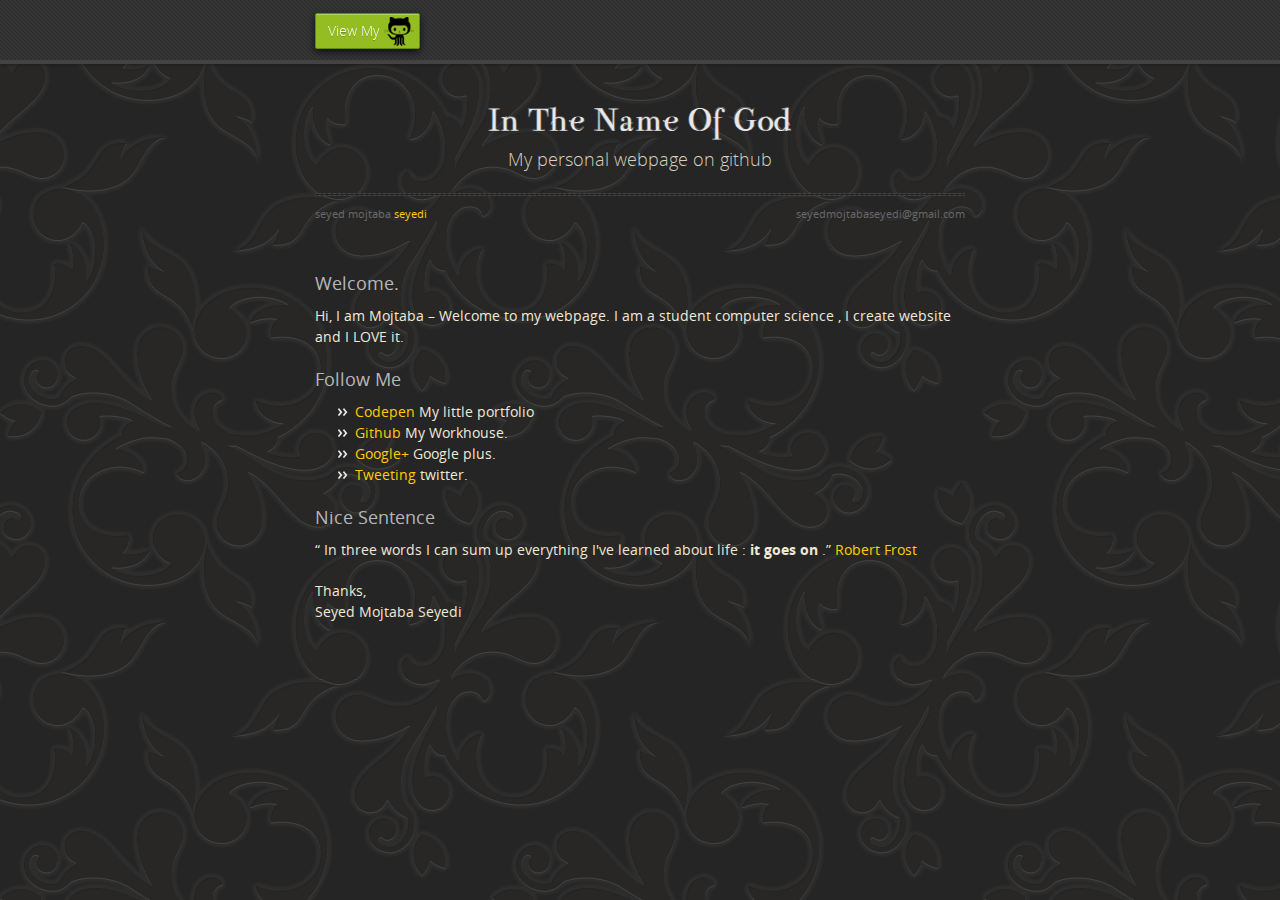
<file: index.html>
<!doctype html>
<html>
  <head>
    <meta charset="utf-8" />
    <meta http-equiv="X-UA-Compatible" content="chrome=1" />
    <title>Seyed Mojtaba Seyedi</title>
    <link rel="icon" type="image/x-icon" href="images/favicon.ico" />
    <link rel="stylesheet" href="stylesheets/styles.css">
    <link rel="stylesheet" href="stylesheets/pygment_trac.css">
    <script src="https://ajax.googleapis.com/ajax/libs/jquery/1.7.1/jquery.min.js"></script>
    <script src="javascripts/respond.js"></script>
    <!--[if lt IE 9]>
      <script src="//html5shiv.googlecode.com/svn/trunk/html5.js"></script>
    <![endif]-->
    <!--[if lt IE 8]>
    <link rel="stylesheet" href="stylesheets/ie.css">
    <![endif]-->
    <meta name="viewport" content="width=device-width, initial-scale=1, user-scalable=no" />

  </head>
  <body>
      <div id="header">
        <nav>
          <li class="fork"><a href="https://github.com/seyedi">View My</a></li>
        </nav>
      </div><!-- end header -->

    <div class="wrapper">

      <section>
        <div id="title">
          <h1>In The Name Of God</h1>
          <p>My personal webpage on github</p>
          <hr>
          <span class="credits left">seyed mojtaba <a href="https://github.com/seyedi">seyedi</a></span>
          <span class="credits right">seyedmojtabaseyedi@gmail.com</span>
        </div>
        <h3>Welcome.</h3>
        <p>Hi, I am Mojtaba – Welcome to my webpage. I am a student computer science , I create website and I LOVE it.</p>
        <h3>Follow Me</h3>
        <ul>
          <li>
            <a href="http://codepen.io/seyedi">Codepen</a>
            My little portfolio
          </li>
          <li>
            <a href="http://github.com/seyedi">Github</a>
            My Workhouse.
          </li>
          <li>
            <a href="https://plus.google.com/u/0/+MojtabaSeyedi1/posts">Google+</a>
            Google plus.
          </li>
          <li>
            <a href="https://twitter.com/mojtabaseyedi">Tweeting</a>
            twitter.
          </li>
      </ul>
      <h3>Nice Sentence</h3>
      <p>“ In three words I can sum up everything I've learned about life : <strong>it goes on</strong> .” <a href="http://en.wikipedia.org/wiki/Robert_Frost"> Robert Frost</a></p>
      <p>Thanks,<br />
Seyed Mojtaba Seyedi</p>
    </section>
      </section>

    </div>
    <!--[if !IE]><script>fixScale(document);</script><![endif]-->    
  </body>
</html>
</file>
<file: stylesheets/styles.css>
@font-face {
  font-family: 'OpenSansLight';
  src: url("../fonts/OpenSans-Light-webfont.eot");
  src: url("../fonts/OpenSans-Light-webfont.eot?#iefix") format("embedded-opentype"), url("../fonts/OpenSans-Light-webfont.woff") format("woff"), url("../fonts/OpenSans-Light-webfont.ttf") format("truetype"), url("../fonts/OpenSans-Light-webfont.svg#OpenSansLight") format("svg");
  font-weight: normal;
  font-style: normal;
}

@font-face {
  font-family: 'OpenSansLightItalic';
  src: url("../fonts/OpenSans-LightItalic-webfont.eot");
  src: url("../fonts/OpenSans-LightItalic-webfont.eot?#iefix") format("embedded-opentype"), url("../fonts/OpenSans-LightItalic-webfont.woff") format("woff"), url("../fonts/OpenSans-LightItalic-webfont.ttf") format("truetype"), url("../fonts/OpenSans-LightItalic-webfont.svg#OpenSansLightItalic") format("svg");
  font-weight: normal;
  font-style: normal;
}

@font-face {
  font-family: 'OpenSansRegular';
  src: url("../fonts/OpenSans-Regular-webfont.eot");
  src: url("../fonts/OpenSans-Regular-webfont.eot?#iefix") format("embedded-opentype"), url("../fonts/OpenSans-Regular-webfont.woff") format("woff"), url("../fonts/OpenSans-Regular-webfont.ttf") format("truetype"), url("../fonts/OpenSans-Regular-webfont.svg#OpenSansRegular") format("svg");
  font-weight: normal;
  font-style: normal;
  -webkit-font-smoothing: antialiased;
}

@font-face {
  font-family: 'OpenSansItalic';
  src: url("../fonts/OpenSans-Italic-webfont.eot");
  src: url("../fonts/OpenSans-Italic-webfont.eot?#iefix") format("embedded-opentype"), url("../fonts/OpenSans-Italic-webfont.woff") format("woff"), url("../fonts/OpenSans-Italic-webfont.ttf") format("truetype"), url("../fonts/OpenSans-Italic-webfont.svg#OpenSansItalic") format("svg");
  font-weight: normal;
  font-style: normal;
  -webkit-font-smoothing: antialiased;
}

@font-face {
  font-family: 'OpenSansSemibold';
  src: url("../fonts/OpenSans-Semibold-webfont.eot");
  src: url("../fonts/OpenSans-Semibold-webfont.eot?#iefix") format("embedded-opentype"), url("../fonts/OpenSans-Semibold-webfont.woff") format("woff"), url("../fonts/OpenSans-Semibold-webfont.ttf") format("truetype"), url("../fonts/OpenSans-Semibold-webfont.svg#OpenSansSemibold") format("svg");
  font-weight: normal;
  font-style: normal;
  -webkit-font-smoothing: antialiased;
}

@font-face {
  font-family: 'OpenSansSemiboldItalic';
  src: url("../fonts/OpenSans-SemiboldItalic-webfont.eot");
  src: url("../fonts/OpenSans-SemiboldItalic-webfont.eot?#iefix") format("embedded-opentype"), url("../fonts/OpenSans-SemiboldItalic-webfont.woff") format("woff"), url("../fonts/OpenSans-SemiboldItalic-webfont.ttf") format("truetype"), url("../fonts/OpenSans-SemiboldItalic-webfont.svg#OpenSansSemiboldItalic") format("svg");
  font-weight: normal;
  font-style: normal;
  -webkit-font-smoothing: antialiased;
}

@font-face {
  font-family: 'OpenSansBold';
  src: url("../fonts/OpenSans-Bold-webfont.eot");
  src: url("../fonts/OpenSans-Bold-webfont.eot?#iefix") format("embedded-opentype"), url("../fonts/OpenSans-Bold-webfont.woff") format("woff"), url("../fonts/OpenSans-Bold-webfont.ttf") format("truetype"), url("../fonts/OpenSans-Bold-webfont.svg#OpenSansBold") format("svg");
  font-weight: normal;
  font-style: normal;
  -webkit-font-smoothing: antialiased;
}

@font-face {
  font-family: 'OpenSansBoldItalic';
  src: url("../fonts/OpenSans-BoldItalic-webfont.eot");
  src: url("../fonts/OpenSans-BoldItalic-webfont.eot?#iefix") format("embedded-opentype"), url("../fonts/OpenSans-BoldItalic-webfont.woff") format("woff"), url("../fonts/OpenSans-BoldItalic-webfont.ttf") format("truetype"), url("../fonts/OpenSans-BoldItalic-webfont.svg#OpenSansBoldItalic") format("svg");
  font-weight: normal;
  font-style: normal;
  -webkit-font-smoothing: antialiased;
}

@font-face {
font-family: 'ParmaPetitOutline';
src: url('../fonts/ParmaPetitOutline.ttf');
}

/* normalize.css 2012-02-07T12:37 UTC - http://github.com/necolas/normalize.css */
/* =============================================================================
   HTML5 display definitions
   ========================================================================== */
/*
 * Corrects block display not defined in IE6/7/8/9 & FF3
 */
article,
aside,
details,
figcaption,
figure,
footer,
header,
hgroup,
nav,
section,
summary {
  display: block;
}

/*
 * Corrects inline-block display not defined in IE6/7/8/9 & FF3
 */
audio,
canvas,
video {
  display: inline-block;
  *display: inline;
  *zoom: 1;
}

/*
 * Prevents modern browsers from displaying 'audio' without controls
 */
audio:not([controls]) {
  display: none;
}

/*
 * Addresses styling for 'hidden' attribute not present in IE7/8/9, FF3, S4
 * Known issue: no IE6 support
 */
[hidden] {
  display: none;
}

/* =============================================================================
   Base
   ========================================================================== */
/*
 * 1. Corrects text resizing oddly in IE6/7 when body font-size is set using em units
 *    http://clagnut.com/blog/348/#c790
 * 2. Prevents iOS text size adjust after orientation change, without disabling user zoom
 *    www.456bereastreet.com/archive/201012/controlling_text_size_in_safari_for_ios_without_disabling_user_zoom/
 */
html {
  font-size: 100%;
  /* 1 */
  -webkit-text-size-adjust: 100%;
  /* 2 */
  -ms-text-size-adjust: 100%;
  /* 2 */
}

/*
 * Addresses font-family inconsistency between 'textarea' and other form elements.
 */
html,
button,
input,
select,
textarea {
  font-family: sans-serif;
}

/*
 * Addresses margins handled incorrectly in IE6/7
 */
body {
  margin: 0;
}

/* =============================================================================
   Links
   ========================================================================== */
/*
 * Addresses outline displayed oddly in Chrome
 */
a:focus {
  outline: thin dotted;
}

/*
 * Improves readability when focused and also mouse hovered in all browsers
 * people.opera.com/patrickl/experiments/keyboard/test
 */
a:hover,
a:active {
  outline: 0;
}

/* =============================================================================
   Typography
   ========================================================================== */
/*
 * Addresses font sizes and margins set differently in IE6/7
 * Addresses font sizes within 'section' and 'article' in FF4+, Chrome, S5
 */
h1 {
  font-size: 2em;
  margin: 0.67em 0;
  font-family : 'ParmaPetitOutline' !important;
}

h2 {
  font-size: 1.5em;
  margin: 0.83em 0;
}

h3 {
  font-size: 1.17em;
  margin: 1em 0;
}

h4 {
  font-size: 1em;
  margin: 1.33em 0;
}

h5 {
  font-size: 0.83em;
  margin: 1.67em 0;
}

h6 {
  font-size: 0.75em;
  margin: 2.33em 0;
}

/*
 * Addresses styling not present in IE7/8/9, S5, Chrome
 */
abbr[title] {
  border-bottom: 1px dotted;
}

/*
 * Addresses style set to 'bolder' in FF3+, S4/5, Chrome
*/
b,
strong {
  font-weight: bold;
}

blockquote {
  margin: 1em 40px;
}

/*
 * Addresses styling not present in S5, Chrome
 */
dfn {
  font-style: italic;
}

/*
 * Addresses styling not present in IE6/7/8/9
 */
mark {
  background: #ff0;
  color: #000;
}

/*
 * Addresses margins set differently in IE6/7
 */
p,
pre {
  margin: 1em 0;
}

/*
 * Corrects font family set oddly in IE6, S4/5, Chrome
 * en.wikipedia.org/wiki/User:Davidgothberg/Test59
 */
pre,
code,
kbd,
samp {
  font-family: monospace, serif;
  _font-family: 'courier new', monospace;
  font-size: 1em;
}

/*
 * 1. Addresses CSS quotes not supported in IE6/7
 * 2. Addresses quote property not supported in S4
 */
/* 1 */
q {
  quotes: none;
}

/* 2 */
q:before,
q:after {
  content: '';
  content: none;
}

small {
  font-size: 75%;
}

/*
 * Prevents sub and sup affecting line-height in all browsers
 * gist.github.com/413930
 */
sub,
sup {
  font-size: 75%;
  line-height: 0;
  position: relative;
  vertical-align: baseline;
}

sup {
  top: -0.5em;
}

sub {
  bottom: -0.25em;
}

/* =============================================================================
   Lists
   ========================================================================== */
/*
 * Addresses margins set differently in IE6/7
 */
dl,
menu,
ol,
ul {
  margin: 1em 0;
}

dd {
  margin: 0 0 0 40px;
}

/*
 * Addresses paddings set differently in IE6/7
 */
menu,
ol,
ul {
  padding: 0 0 0 40px;
}

/*
 * Corrects list images handled incorrectly in IE7
 */
nav ul,
nav ol {
  list-style: none;
  list-style-image: none;
}

/* =============================================================================
   Embedded content
   ========================================================================== */
/*
 * 1. Removes border when inside 'a' element in IE6/7/8/9, FF3
 * 2. Improves image quality when scaled in IE7
 *    code.flickr.com/blog/2008/11/12/on-ui-quality-the-little-things-client-side-image-resizing/
 */
img {
  border: 0;
  /* 1 */
  -ms-interpolation-mode: bicubic;
  /* 2 */
}

/*
 * Corrects overflow displayed oddly in IE9
 */
svg:not(:root) {
  overflow: hidden;
}

/* =============================================================================
   Figures
   ========================================================================== */
/*
 * Addresses margin not present in IE6/7/8/9, S5, O11
 */
figure {
  margin: 0;
}

/* =============================================================================
   Forms
   ========================================================================== */
/*
 * Corrects margin displayed oddly in IE6/7
 */
form {
  margin: 0;
}

/*
 * Define consistent border, margin, and padding
 */
fieldset {
  border: 1px solid #c0c0c0;
  margin: 0 2px;
  padding: 0.35em 0.625em 0.75em;
}

/*
 * 1. Corrects color not being inherited in IE6/7/8/9
 * 2. Corrects text not wrapping in FF3 
 * 3. Corrects alignment displayed oddly in IE6/7
 */
legend {
  border: 0;
  /* 1 */
  padding: 0;
  white-space: normal;
  /* 2 */
  *margin-left: -7px;
  /* 3 */
}

/*
 * 1. Corrects font size not being inherited in all browsers
 * 2. Addresses margins set differently in IE6/7, FF3+, S5, Chrome
 * 3. Improves appearance and consistency in all browsers
 */
button,
input,
select,
textarea {
  font-size: 100%;
  /* 1 */
  margin: 0;
  /* 2 */
  vertical-align: baseline;
  /* 3 */
  *vertical-align: middle;
  /* 3 */
}

/*
 * Addresses FF3/4 setting line-height on 'input' using !important in the UA stylesheet
 */
button,
input {
  line-height: normal;
  /* 1 */
}

/*
 * 1. Improves usability and consistency of cursor style between image-type 'input' and others
 * 2. Corrects inability to style clickable 'input' types in iOS
 * 3. Removes inner spacing in IE7 without affecting normal text inputs
 *    Known issue: inner spacing remains in IE6
 */
button,
input[type="button"],
input[type="reset"],
input[type="submit"] {
  cursor: pointer;
  /* 1 */
  -webkit-appearance: button;
  /* 2 */
  *overflow: visible;
  /* 3 */
}

/*
 * Re-set default cursor for disabled elements
 */
button[disabled],
input[disabled] {
  cursor: default;
}

/*
 * 1. Addresses box sizing set to content-box in IE8/9
 * 2. Removes excess padding in IE8/9
 * 3. Removes excess padding in IE7
      Known issue: excess padding remains in IE6
 */
input[type="checkbox"],
input[type="radio"] {
  box-sizing: border-box;
  /* 1 */
  padding: 0;
  /* 2 */
  *height: 13px;
  /* 3 */
  *width: 13px;
  /* 3 */
}

/*
 * 1. Addresses appearance set to searchfield in S5, Chrome
 * 2. Addresses box-sizing set to border-box in S5, Chrome (include -moz to future-proof)
 */
input[type="search"] {
  -webkit-appearance: textfield;
  /* 1 */
  -moz-box-sizing: content-box;
  -webkit-box-sizing: content-box;
  /* 2 */
  box-sizing: content-box;
}

/*
 * Removes inner padding and search cancel button in S5, Chrome on OS X
 */
input[type="search"]::-webkit-search-decoration,
input[type="search"]::-webkit-search-cancel-button {
  -webkit-appearance: none;
}

/*
 * Removes inner padding and border in FF3+
 * www.sitepen.com/blog/2008/05/14/the-devils-in-the-details-fixing-dojos-toolbar-buttons/
 */
button::-moz-focus-inner,
input::-moz-focus-inner {
  border: 0;
  padding: 0;
}

/*
 * 1. Removes default vertical scrollbar in IE6/7/8/9
 * 2. Improves readability and alignment in all browsers
 */
textarea {
  overflow: auto;
  /* 1 */
  vertical-align: top;
  /* 2 */
}

/* =============================================================================
   Tables
   ========================================================================== */
/*
 * Remove most spacing between table cells
 */
table {
  border-collapse: collapse;
  border-spacing: 0;
}

body {
  padding: 0px 0 20px 0px;
  margin: 0px;
  font: 14px/1.5 "OpenSansRegular", "Helvetica Neue", Helvetica, Arial, sans-serif;
  color: #f0e7d5;
  font-weight: normal;
  background-color: #252525;
  background-attachment: fixed !important;
  background: -webkit-gradient(linear, 50% 0%, 50% 100%, color-stop(0%, #2a2a29), color-stop(100%, #1c1c1c));
  background: -webkit-linear-gradient(#2a2a29, #1c1c1c);
  background: -moz-linear-gradient(#2a2a29, #1c1c1c);
  background: -o-linear-gradient(#2a2a29, #1c1c1c);
  background: -ms-linear-gradient(#2a2a29, #1c1c1c);
  background: linear-gradient(#2a2a29, #1c1c1c);
  background-image : url('../images/bg.png');
  background-color: #252525;
}

h1, h2, h3, h4, h5, h6 {
  color: #e8e8e8;
  margin: 0 0 10px;
  font-family: 'OpenSansRegular', "Helvetica Neue", Helvetica, Arial, sans-serif;
  font-weight: normal;
}

p, ul, ol, table, pre, dl {
  margin: 0 0 20px;
}

h1, h2, h3 {
  line-height: 1.1;
}

h1 {
  font-size: 28px;
}

h2 {
  font-size: 24px;
}

h4, h5, h6 {
  color: #e8e8e8;
}

h3 {
  font-size: 18px;
  line-height: 24px;
  font-family: 'OpenSansRegular', "Helvetica Neue", Helvetica, Arial, sans-serif !important;
  font-weight: normal;
  color: #b6b6b6;
}

a {
  color: #ffcc00;
  font-weight: 400;
  text-decoration: none;
}
a:hover {
  color: #ffeb9b;
}

a small {
  font-size: 11px;
  color: #666;
  margin-top: -0.6em;
  display: block;
}

ul {
  list-style-image: url("../images/bullet.png");
}

strong {
  font-family: 'OpenSansBold', "Helvetica Neue", Helvetica, Arial, sans-serif !important;
  font-weight: normal;
}

.wrapper {
  max-width: 650px;
  margin: 0 auto;
  position: relative;
  padding: 0 20px;
}

section img {
  max-width: 100%;
}

blockquote {
  border-left: 3px solid #ffcc00;
  margin: 0;
  padding: 0 0 0 20px;
  font-style: italic;
}

code {
  font-family: "Lucida Sans", Monaco, Bitstream Vera Sans Mono, Lucida Console, Terminal;
  color: #efefef;
  font-size: 13px;
  margin: 0 4px;
  padding: 4px 6px;
  -moz-border-radius: 2px;
  -webkit-border-radius: 2px;
  -o-border-radius: 2px;
  -ms-border-radius: 2px;
  -khtml-border-radius: 2px;
  border-radius: 2px;
}

pre {
  padding: 8px 15px;
  background: #191919;
  -moz-border-radius: 2px;
  -webkit-border-radius: 2px;
  -o-border-radius: 2px;
  -ms-border-radius: 2px;
  -khtml-border-radius: 2px;
  border-radius: 2px;
  border: 1px solid #121212;
  -moz-box-shadow: inset 0 1px 3px rgba(0, 0, 0, 0.3);
  -webkit-box-shadow: inset 0 1px 3px rgba(0, 0, 0, 0.3);
  -o-box-shadow: inset 0 1px 3px rgba(0, 0, 0, 0.3);
  box-shadow: inset 0 1px 3px rgba(0, 0, 0, 0.3);
  overflow: auto;
  overflow-y: hidden;
}
pre code {
  color: #efefef;
  text-shadow: 0px 1px 0px #000;
  margin: 0;
  padding: 0;
}

table {
  width: 100%;
  border-collapse: collapse;
}

th {
  text-align: left;
  padding: 5px 10px;
  border-bottom: 1px solid #434343;
  color: #b6b6b6;
  font-family: 'OpenSansSemibold', "Helvetica Neue", Helvetica, Arial, sans-serif !important;
  font-weight: normal;
}

td {
  text-align: left;
  padding: 5px 10px;
  border-bottom: 1px solid #434343;
}

hr {
  border: 0;
  outline: none;
  height: 3px;
  background: transparent url("../images/hr.gif") center center repeat-x;
  margin: 0 0 20px;
}

dt {
  color: #F0E7D5;
  font-family: 'OpenSansSemibold', "Helvetica Neue", Helvetica, Arial, sans-serif !important;
  font-weight: normal;
}

#header {
  z-index: 100;
  left: 0;
  top: 0px;
  height: 60px;
  width: 100%;
  position: fixed;
  background: url(../images/nav-bg.gif) #353535;
  border-bottom: 4px solid #434343;
  -moz-box-shadow: 0px 1px 3px rgba(0, 0, 0, 0.25);
  -webkit-box-shadow: 0px 1px 3px rgba(0, 0, 0, 0.25);
  -o-box-shadow: 0px 1px 3px rgba(0, 0, 0, 0.25);
  box-shadow: 0px 1px 3px rgba(0, 0, 0, 0.25);
}
#header nav {
  max-width: 650px;
  margin: 0 auto;
  padding: 0 10px;
  background: blue;
  margin: 6px auto;
}
#header nav li {
  font-family: 'OpenSansLight', "Helvetica Neue", Helvetica, Arial, sans-serif;
  font-weight: normal;
  list-style: none;
  display: inline;
  color: white;
  line-height: 50px;
  text-shadow: 0px 1px 0px rgba(0, 0, 0, 0.2);
  font-size: 14px;
}
#header nav li a {
  color: white;
  border: 1px solid #5d910b;
  background: -webkit-gradient(linear, 50% 0%, 50% 100%, color-stop(0%, #93bd20), color-stop(100%, #659e10));
  background: -webkit-linear-gradient(#93bd20, #659e10);
  background: -moz-linear-gradient(#93bd20, #659e10);
  background: -o-linear-gradient(#93bd20, #659e10);
  background: -ms-linear-gradient(#93bd20, #659e10);
  background: linear-gradient(#93bd20, #659e10);
  -moz-border-radius: 2px;
  -webkit-border-radius: 2px;
  -o-border-radius: 2px;
  -ms-border-radius: 2px;
  -khtml-border-radius: 2px;
  border-radius: 2px;
  -moz-box-shadow: inset 0px 1px 0px rgba(255, 255, 255, 0.3), 0px 3px 7px rgba(0, 0, 0, 0.7);
  -webkit-box-shadow: inset 0px 1px 0px rgba(255, 255, 255, 0.3), 0px 3px 7px rgba(0, 0, 0, 0.7);
  -o-box-shadow: inset 0px 1px 0px rgba(255, 255, 255, 0.3), 0px 3px 7px rgba(0, 0, 0, 0.7);
  box-shadow: inset 0px 1px 0px rgba(255, 255, 255, 0.3), 0px 3px 7px rgba(0, 0, 0, 0.7);
  background-color: #93bd20;
  padding: 10px 40px 10px 12px;
  margin-top: 6px;
  line-height: 14px;
  font-size: 14px;
  display: inline-block;
  text-align: center;
  background-image  : url('../images/github.png');
  background-repeat : no-repeat;
  background-position : 68px 2px;
}
#header nav li a:hover {
  background: -webkit-gradient(linear, 50% 0%, 50% 100%, color-stop(0%, #749619), color-stop(100%, #527f0e));
  background: -webkit-linear-gradient(#749619, #527f0e);
  background: -moz-linear-gradient(#749619, #527f0e);
  background: -o-linear-gradient(#749619, #527f0e);
  background: -ms-linear-gradient(#749619, #527f0e);
  background: linear-gradient(#749619, #527f0e);
  background-color: #659e10;
  border: 1px solid #527f0e;
  -moz-box-shadow: inset 0px 1px 1px rgba(0, 0, 0, 0.2), 0px 1px 0px rgba(0, 0, 0, 0);
  -webkit-box-shadow: inset 0px 1px 1px rgba(0, 0, 0, 0.2), 0px 1px 0px rgba(0, 0, 0, 0);
  -o-box-shadow: inset 0px 1px 1px rgba(0, 0, 0, 0.2), 0px 1px 0px rgba(0, 0, 0, 0);
  box-shadow: inset 0px 1px 1px rgba(0, 0, 0, 0.2), 0px 1px 0px rgba(0, 0, 0, 0);
  background-image    : url('../images/github.png');
  background-repeat   : no-repeat;
  background-position : 68px 2px;
}
#header nav li.fork {
  float: left;
  margin-left: 0px;
}
#header nav li.downloads {
  float: right;
  margin-left: 6px;
}
#header nav li.title {
  float: right;
  margin-right: 10px;
  font-size: 11px;
}

section {
  max-width: 650px;
  padding: 30px 0px 50px 0px;
  margin: 20px 0;
  margin-top: 70px;
}
section #title {
  border: 0;
  outline: none;
  margin: 0 0 50px 0;
  padding: 0 0 5px 0;
}
section #title h1 {
  font-family: 'OpenSansLight', "Helvetica Neue", Helvetica, Arial, sans-serif;
  font-weight: normal;
  font-size: 40px;
  text-align: center;
  line-height: 36px;
}
section #title p {
  color: #d7cfbe;
  font-family: 'OpenSansLight', "Helvetica Neue", Helvetica, Arial, sans-serif;
  font-weight: normal;
  font-size: 18px;
  text-align: center;
}
section #title .credits {
  font-size: 11px;
  font-family: 'OpenSansRegular', "Helvetica Neue", Helvetica, Arial, sans-serif;
  font-weight: normal;
  color: #696969;
  margin-top: -10px;
}
section #title .credits.left {
  float: left;
}
section #title .credits.right {
  float: right;
}

@media print, screen and (max-width: 720px) {
  #title .credits {
    display: block;
    width: 100%;
    line-height: 30px;
    text-align: center;
  }
  #title .credits .left {
    float: none;
    display: block;
  }
  #title .credits .right {
    float: none;
    display: block;
  }
}
@media print, screen and (max-width: 480px) {
  #header {
    margin-top: -20px;
  }

  section {
    margin-top: 40px;
  }

  nav {
    display: none;
  }
}
</file>
<file: stylesheets/pygment_trac.css>
.highlight .hll { background-color: #404040 }
.highlight  { color: #d0d0d0 }
.highlight .c { color: #999999; font-style: italic } /* Comment */
.highlight .err { color: #a61717; background-color: #e3d2d2 } /* Error */
.highlight .g { color: #d0d0d0 } /* Generic */
.highlight .k { color: #6ab825; font-weight: normal } /* Keyword */
.highlight .l { color: #d0d0d0 } /* Literal */
.highlight .n { color: #d0d0d0 } /* Name */
.highlight .o { color: #d0d0d0 } /* Operator */
.highlight .x { color: #d0d0d0 } /* Other */
.highlight .p { color: #d0d0d0 } /* Punctuation */
.highlight .cm { color: #999999; font-style: italic } /* Comment.Multiline */
.highlight .cp { color: #cd2828; font-weight: normal } /* Comment.Preproc */
.highlight .c1 { color: #999999; font-style: italic } /* Comment.Single */
.highlight .cs { color: #e50808; font-weight: normal; background-color: #520000 } /* Comment.Special */
.highlight .gd { color: #d22323 } /* Generic.Deleted */
.highlight .ge { color: #d0d0d0; font-style: italic } /* Generic.Emph */
.highlight .gr { color: #d22323 } /* Generic.Error */
.highlight .gh { color: #ffffff; font-weight: normal } /* Generic.Heading */
.highlight .gi { color: #589819 } /* Generic.Inserted */
.highlight .go { color: #cccccc } /* Generic.Output */
.highlight .gp { color: #aaaaaa } /* Generic.Prompt */
.highlight .gs { color: #d0d0d0; font-weight: normal } /* Generic.Strong */
.highlight .gu { color: #ffffff; text-decoration: underline } /* Generic.Subheading */
.highlight .gt { color: #d22323 } /* Generic.Traceback */
.highlight .kc { color: #6ab825; font-weight: normal } /* Keyword.Constant */
.highlight .kd { color: #6ab825; font-weight: normal } /* Keyword.Declaration */
.highlight .kn { color: #6ab825; font-weight: normal } /* Keyword.Namespace */
.highlight .kp { color: #6ab825 } /* Keyword.Pseudo */
.highlight .kr { color: #6ab825; font-weight: normal } /* Keyword.Reserved */
.highlight .kt { color: #6ab825; font-weight: normal } /* Keyword.Type */
.highlight .ld { color: #d0d0d0 } /* Literal.Date */
.highlight .m { color: #3677a9 } /* Literal.Number */
.highlight .s { color: #9dd5f1 } /* Literal.String */
.highlight .na { color: #bbbbbb } /* Name.Attribute */
.highlight .nb { color: #24909d } /* Name.Builtin */
.highlight .nc { color: #447fcf; text-decoration: underline } /* Name.Class */
.highlight .no { color: #40ffff } /* Name.Constant */
.highlight .nd { color: #ffa500 } /* Name.Decorator */
.highlight .ni { color: #d0d0d0 } /* Name.Entity */
.highlight .ne { color: #bbbbbb } /* Name.Exception */
.highlight .nf { color: #447fcf } /* Name.Function */
.highlight .nl { color: #d0d0d0 } /* Name.Label */
.highlight .nn { color: #447fcf; text-decoration: underline } /* Name.Namespace */
.highlight .nx { color: #d0d0d0 } /* Name.Other */
.highlight .py { color: #d0d0d0 } /* Name.Property */
.highlight .nt { color: #6ab825;} /* Name.Tag */
.highlight .nv { color: #40ffff } /* Name.Variable */
.highlight .ow { color: #6ab825; font-weight: normal } /* Operator.Word */
.highlight .w { color: #666666 } /* Text.Whitespace */
.highlight .mf { color: #3677a9 } /* Literal.Number.Float */
.highlight .mh { color: #3677a9 } /* Literal.Number.Hex */
.highlight .mi { color: #3677a9 } /* Literal.Number.Integer */
.highlight .mo { color: #3677a9 } /* Literal.Number.Oct */
.highlight .sb { color: #9dd5f1 } /* Literal.String.Backtick */
.highlight .sc { color: #9dd5f1 } /* Literal.String.Char */
.highlight .sd { color: #9dd5f1 } /* Literal.String.Doc */
.highlight .s2 { color: #9dd5f1 } /* Literal.String.Double */
.highlight .se { color: #9dd5f1 } /* Literal.String.Escape */
.highlight .sh { color: #9dd5f1 } /* Literal.String.Heredoc */
.highlight .si { color: #9dd5f1 } /* Literal.String.Interpol */
.highlight .sx { color: #ffa500 } /* Literal.String.Other */
.highlight .sr { color: #9dd5f1 } /* Literal.String.Regex */
.highlight .s1 { color: #9dd5f1 } /* Literal.String.Single */
.highlight .ss { color: #9dd5f1 } /* Literal.String.Symbol */
.highlight .bp { color: #24909d } /* Name.Builtin.Pseudo */
.highlight .vc { color: #40ffff } /* Name.Variable.Class */
.highlight .vg { color: #40ffff } /* Name.Variable.Global */
.highlight .vi { color: #40ffff } /* Name.Variable.Instance */
.highlight .il { color: #3677a9 } /* Literal.Number.Integer.Long */
</file>
<file: stylesheets/ie.css>
nav {
  display: none;
}
</file>
